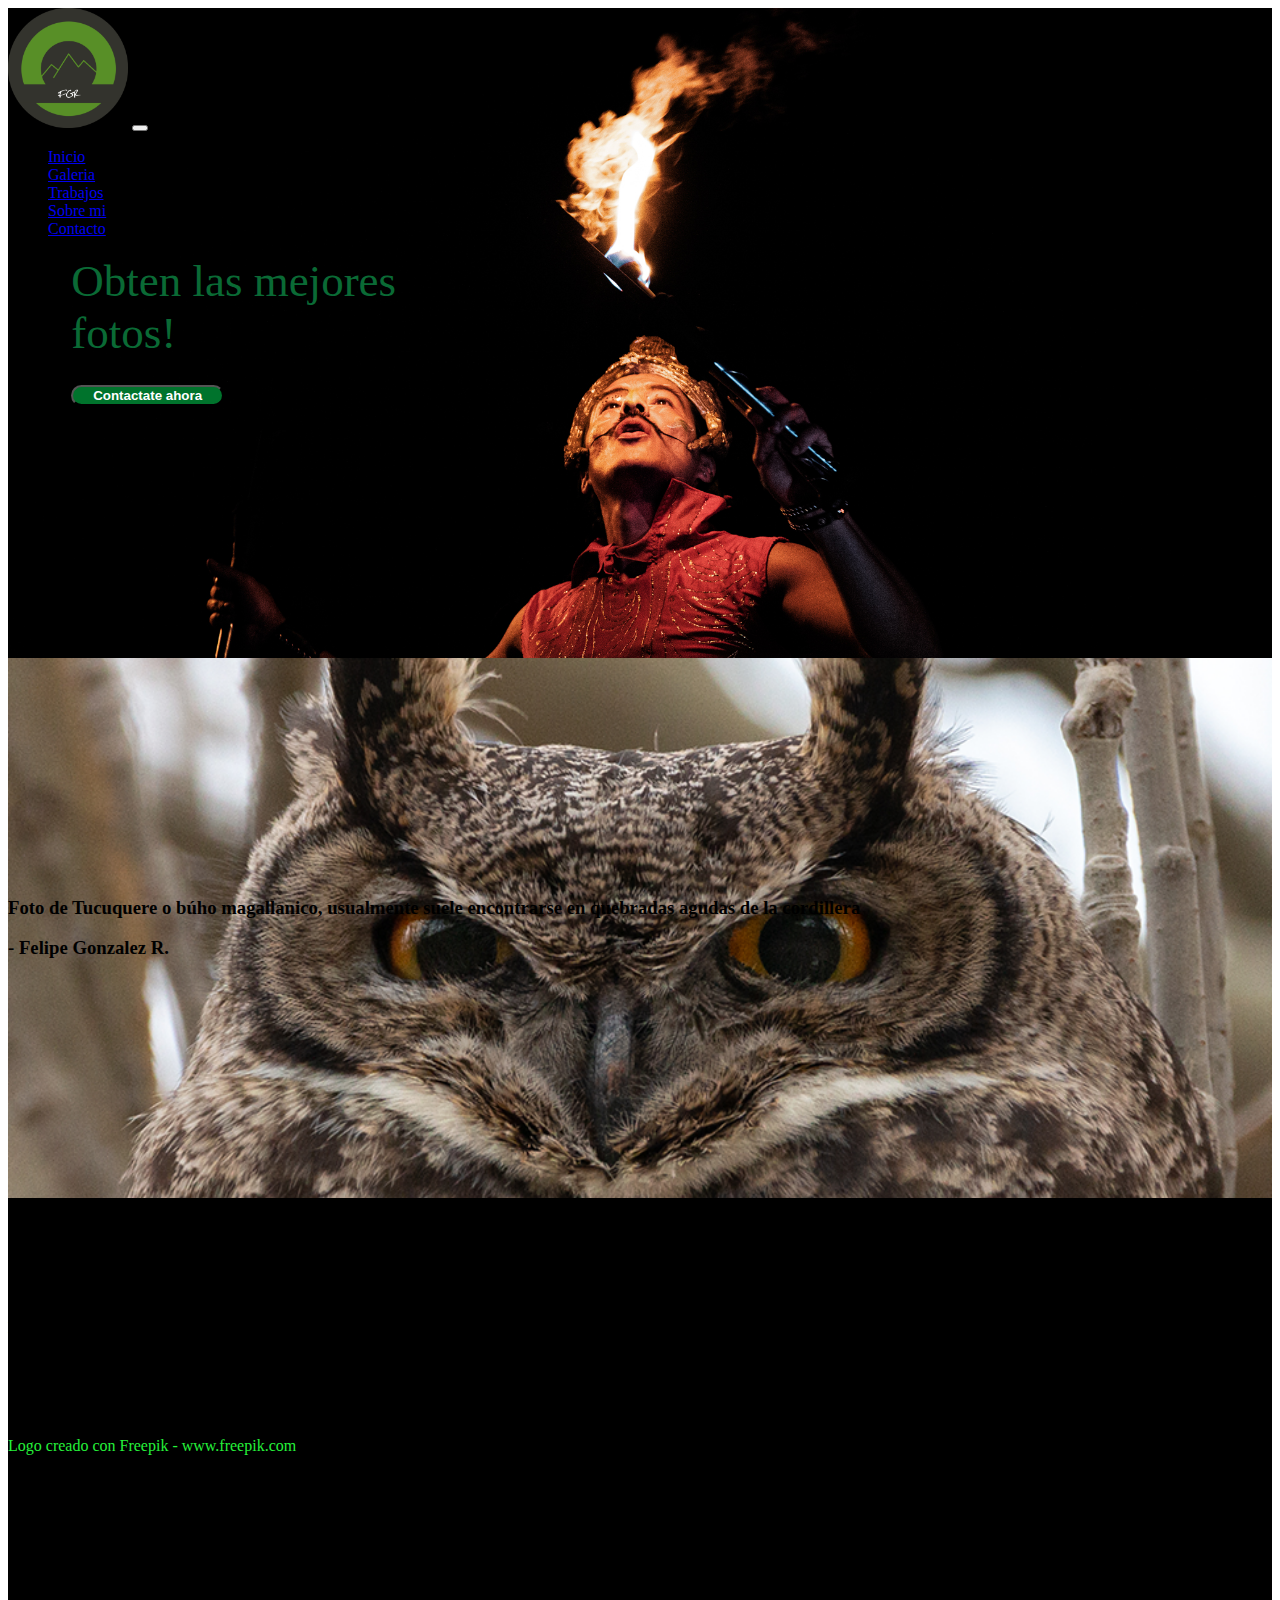
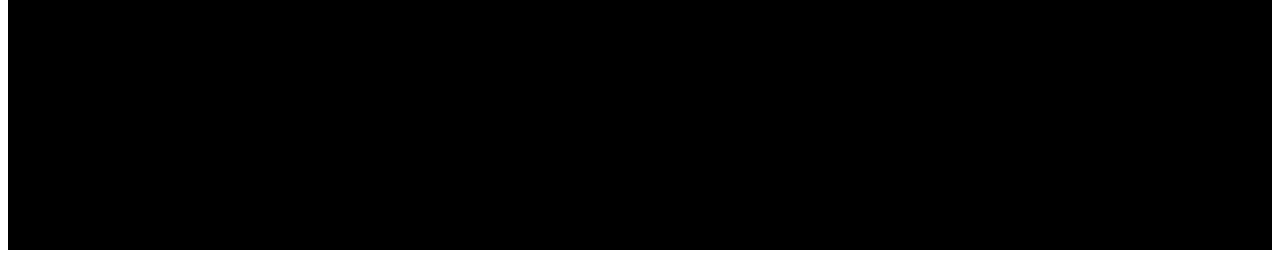
<file: index.html>
<!DOCTYPE html>
<html lang="en">

<head>
    <meta charset="UTF-8">
    <meta name="viewport" content="width=device-width, initial-scale=1.0">
    <title>Document</title>
    <link rel="stylesheet" href="https://stackpath.bootstrapcdn.com/bootstrap/5.0.0-alpha1/css/bootstrap.min.css"
        integrity="sha384-r4NyP46KrjDleawBgD5tp8Y7UzmLA05oM1iAEQ17CSuDqnUK2+k9luXQOfXJCJ4I" crossorigin="anonymous">
    <link rel="shortcut icon" href="./assets/5a631e30cd478440c20da8c5578dd77c-discos-con-logo-circular.png" type="image/x-icon">
    <link rel="stylesheet" href="./css/style.css">
    <link href="https://fonts.googleapis.com/icon?family=Material+Icons" rel="stylesheet">
</head>

<body>
    <header>
        <nav class="navbar navbar-expand-lg navbar-light">
            <div class="container">
                <a class="logo" href="index.html"><img class="logo" src="assets/Captura de Pantalla 2022-08-31 a la(s) 22.07.34-modified.png" alt="FGR"></a>
                
                <button class="navbar-toggler bg-white" data-toggle="collapse" data-target="#miLista">
                    <span class="navbar-toggler-icon"></span>
                </button>
                <div class="collapse navbar-collapse justify-content-end" id="miLista">
                    <ul class="navbar-nav">
                        <li class="nav-item mb-3">
                            <a class="nav-link text-white" href="./index.html">Inicio</a>
                        </li>
                        <li class="nav-item mb-3">
                            <a class="nav-link text-white" href="./pages/galeria2.0.html">Galeria</a>
                        </li>
                        <li class="nav-item mb-3">
                            <a class="nav-link text-white" href="./pages/trabajos2.0.html">Trabajos</a>
                        </li>
                        <li class="nav-item mb-3">
                            <a class="nav-link text-white" href="./pages/sobremi.html">Sobre mi</a>
                        </li>
                        <li class="nav-item mb-3">
                            <a class="nav-link text-white" href="./pages/contactodidac.html">Contacto</a>
                        </li>
                    </ul>
                </div>
            </div>
        </nav>
        <div class="container">
            <div class="title font-weight-bold">
                Obten las mejores <br>fotos!<br>
                <button class="btn mt-3">Contactate ahora</button>
            </div>
        </div>
    </header>
    <main>
   
        
        
       
        </div>
        <div class="row" id="row-frace">
            <div class="container text-center">
                <h3 class="text-white">Foto de Tucuquere o búho magallanico, usualmente suele encontrarse en quebradas agudas de la cordillera</h3>
                <h3 class="text-white mt-4 font-weight-bold">- Felipe Gonzalez R.</h3>
            </div>
        </div>
    </main>
    <footer>
        <div class="row text-white">
            <div class="container">
                <div class="row gy-5">
                    <div class="col-lg-4 px-5">
                        <h4 class="font-weight-bold mb-4">Mi historia</h4>
                        <p>Parti a los 15 años con una camara que 7 años de antiguedad, entreteniendome en mis tiempos libres</p>
                    </div>
                    <div class="col-lg-4 px-5">
                        <h4 class="font-weight-bold mb-4">CREDITOS</h4>
                        <a href="https://www.freepik.com/free-photos-vectors/water">Logo creado con Freepik -
                            www.freepik.com</a>
                    </div>
                    <div class="col-lg-4 px-5">
                        <h4 class="font-weight-bold mb-4">CONTACTATE</h4>
                        <div class="d-flex">
                            <span class="material-icons">
                                local_phone
                            </span>
                            <p class="ml-3">+56 555 5555</p>
                        </div>
                        <div class="d-flex">
                            <span class="material-icons">
                                house
                            </span>
                            <p class="ml-3">alguna casa #14</p>
                        </div>
                        <div class="d-flex">
                            <span class="material-icons">
                                email
                            </span>
                            <p class="ml-3">gonzalez.felipe@gmail.com</p>
                        </div>
                    </div>
                </div>
            </div>
        </div>
    </footer>

    <script src="https://cdn.jsdelivr.net/npm/popper.js@1.16.0/dist/umd/popper.min.js"
        integrity="sha384-Q6E9RHvbIyZFJoft+2mJbHaEWldlvI9IOYy5n3zV9zzTtmI3UksdQRVvoxMfooAo"
        crossorigin="anonymous"></script>
    <script src="https://stackpath.bootstrapcdn.com/bootstrap/5.0.0-alpha1/js/bootstrap.min.js"
        integrity="sha384-oesi62hOLfzrys4LxRF63OJCXdXDipiYWBnvTl9Y9/TRlw5xlKIEHpNyvvDShgf/"
        crossorigin="anonymous"></script>


</body>

</html>
</file>
<file: css/style.css>
.container {
    max-width: 1100px;
}
header {
    background-image: url('../assets/hombrefuego.jpg');
    background-size: cover;
    height: 650px;
    position: relative;
}
.header2 {
    background-image: url('../assets/panoramica.jpg');
    background-size: cover;
    height: 500px;
    position: relative;
}

.title-color{
    color: #135f27;
}

.title {
    color: #0a6a35;
    font-size: 45px;
    position: absolute;
    top: 50%;
    transform: translateY(-50%);
    margin-left: 5%;
}
.title2 {
    color: #f8f8f8;
    font-size: 65px;
    position: absolute;
    top: 50%;
    text-align: center;
    transform: translateY(-50%);
    margin-left: 35%;
}

.btn {
    background-color: #00732c;
    border-radius: 20px;
    color: white;
    font-weight: bold;
    padding-left: 20px;
    padding-right: 20px;
}

.logo{
    width: 120px;
}



.row{
    margin: 0;
}
img{
    transition: all 1s;

}
img.img{
    transition: none;
}
img.img:hover{
    transform: none;
}
img:hover{
    transform: scale(1.1);
}

#row-frace{  
    background-image: url('../assets/buhoojos.png');
    background-size: cover;
    background-position: center;
    padding-top: 220px !important;
    padding-bottom: 220px !important;
    transition: all 1s;
}
#row-frace:hover{
    transform:  scale(1.1);
}
#row-nosotros{
    background-image: url('../assets/imgfondo.jpg');
    background-size: cover;
    padding-top: 100px !important;
    padding-bottom: 100px !important;
}

#row-nosotros{
    background-image: url('../assets/imgfondo.jpg');
    background-size: cover;
    padding-top: 100px !important;
    padding-bottom: 100px !important;
}
#row-nosotros img{
    border-radius: 10%;
    width: 300px;
    height: auto;
}
#row-contacto{
    background-image: url('../assets/buhonieve.jpg');
    background-size: cover;
    padding-top: 140px !important;
    padding-bottom: 140px !important;
}








footer{
    background-color: black;
    padding-top: 100px !important;
    padding-bottom: 100px !important;
}

footer a{
    text-decoration: none;
    color: rgb(37, 241, 58);
}
/*navstroke*/
nav.navbar ul li a{
    position: relative;
  }
  nav.navbar ul li a:after {
    position: absolute;
    bottom: 0;
    left: 0;
    right: 0;
    margin: auto;
    width: 0%;
    content: '.';
    color: transparent;
    background: rgb(140, 219, 13);
    height: 1px;
  }
  nav.navbar ul li a:hover {
    color: rgb(17, 141, 28);
  }
  nav.navbar ul li a:hover:after {
    width: 90%;
  }
  nav ul li a,
  nav ul li a:after,
  nav ul li a:before {
    transition: all .5s;
  }
  

@media(max-width:992px){
    .navbar-nav{
        background-color: #1b9825;
        border-bottom-left-radius: 15px;
        border-bottom-right-radius: 15px;    
        padding-left: 20px;    
    }
}
nav{
    z-index: 100;
}
</file>
